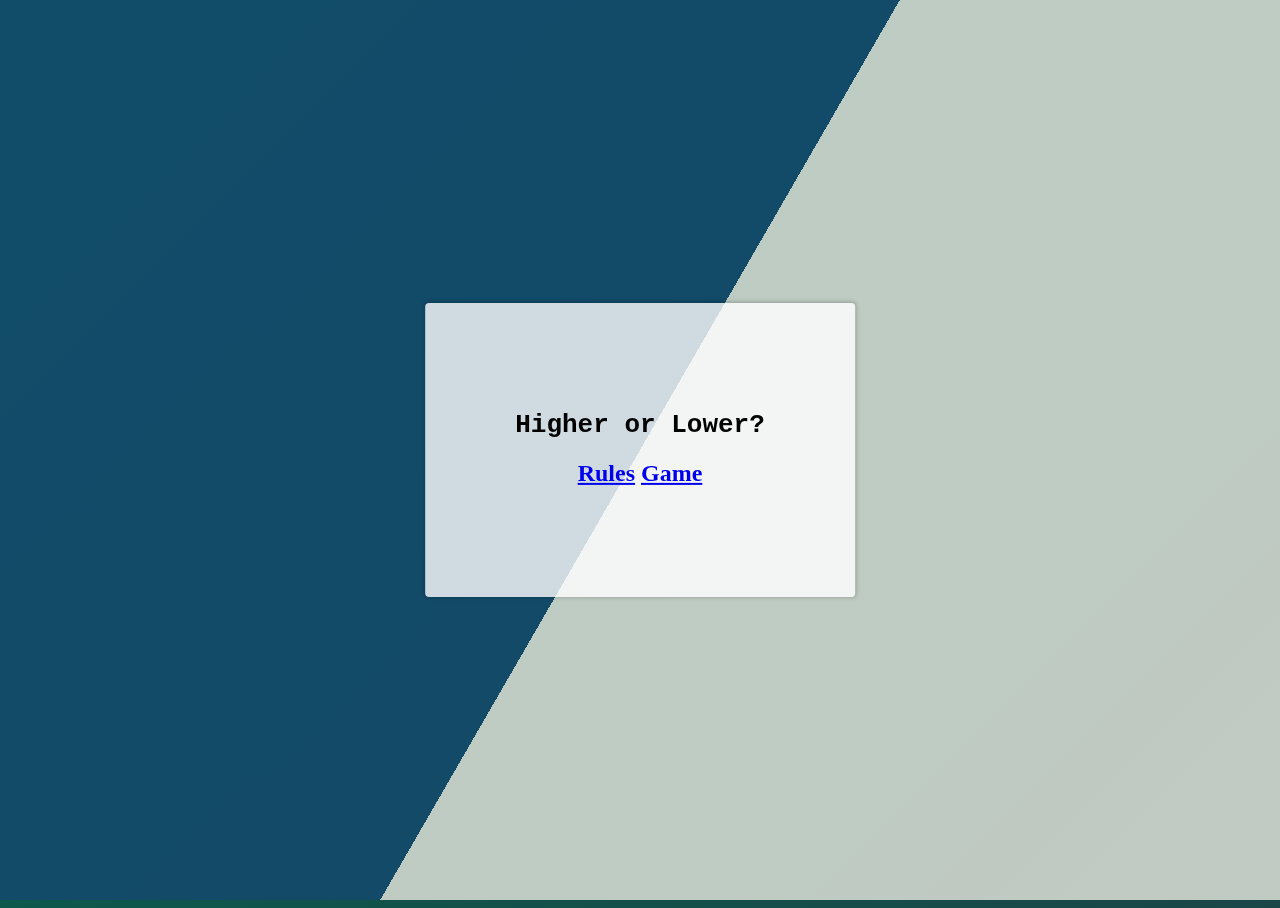
<file: index.html>
<!DOCTYPE html>
<html lang="en">

<head>
  <meta charset="UTF-8">
  <meta name="viewport" content="width=device-width, initial-scale=1.0">
  <meta http-equiv="X-UA-Compatible" content="ie=edge">
  <title>Two Pages One Script</title>
  <link rel="stylesheet" href="/css/page1.css" />
</head>

<body id="users">

  <div class="background"></div>

  <div class="background background2"></div>

  <div class="background background3"></div>

  <div class="content">




    <h1>Higher or Lower?</h1>

    <h2> <a href="/pages/rules.html">Rules</a>
      <a href="/pages/game.html">Game</a>
    </h2>
    
  </div>

</body>

</html>
</file>
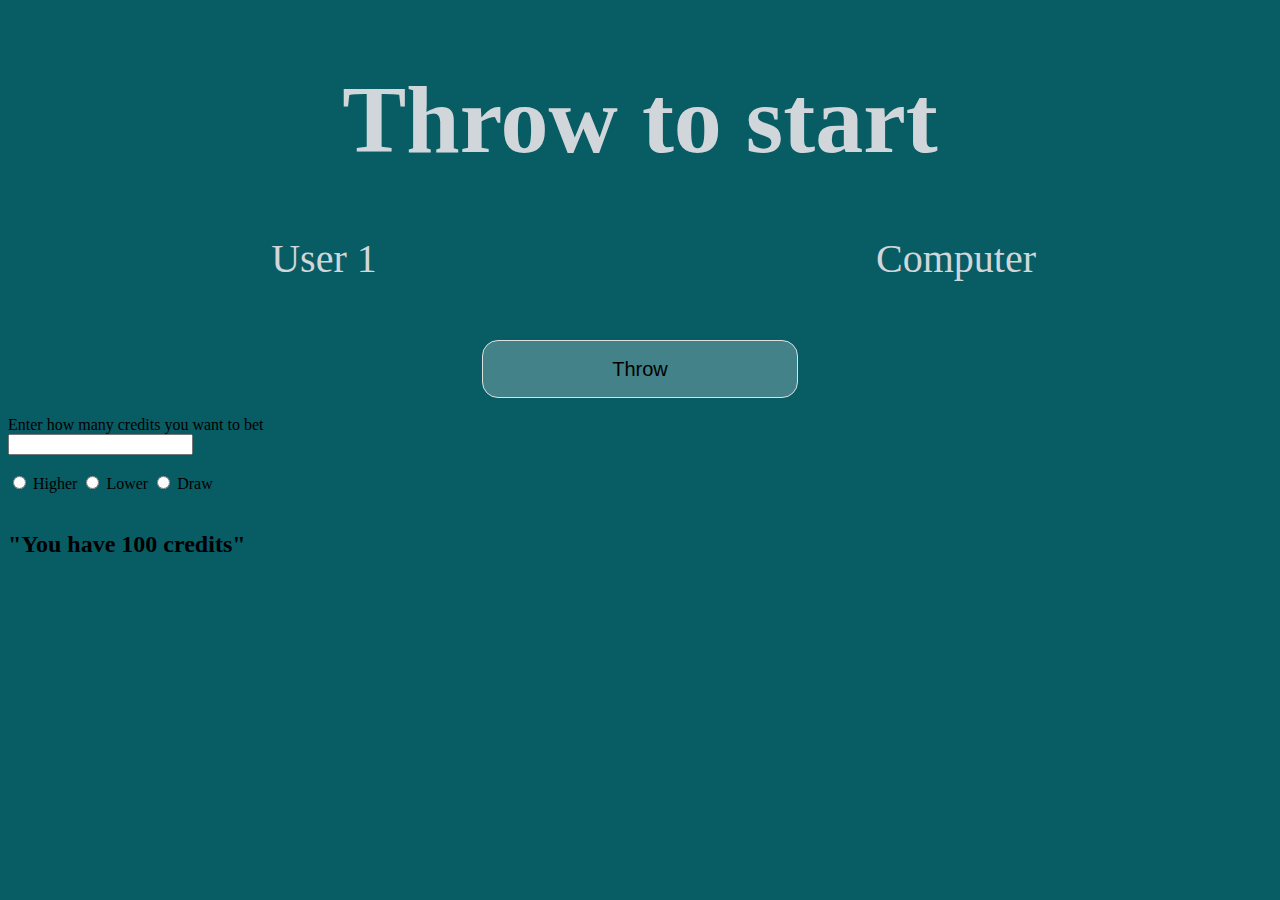
<file: pages/game.html>
<!DOCTYPE html>
<html lang="en">

<head>
    <meta charset="UTF-8">
    <meta http-equiv="X-UA-Compatible" content="IE=edge">
    <meta name="viewport" content="width=device-width, initial-scale=1.0">
    <title>Hoger of Lager</title>
    <link rel="stylesheet" href="/css/style.css">
 
</head>

<body>
    
    <h1>Throw to start</h1>
    <div class="wrapper">
        <div class="dice-area">
            
            <p id="name">User 1</p>
            <img />
        </div>
    </div>
    <div class="wrapper">
        <div class="dice-area">

            <p>Computer</p>
            <img />
        </div>
    </div>
    <div class="button-refresh">
        <button class="button" onClick="thrower();">Throw</button>
    </div>
    <section>
        <form class="betting" action="#">
          <br> Enter how many credits you want <span id="money_to_bet"></span> to bet<br>
            <input type="number" class="bet">
            <br>
        </form>
        <span class="win_or_lose"></span>
        <br>
        <span class="dollars_in_bank"></span>
    </section>

        <input type="radio" class="higherRadio" name="higherLower" value="higher">
        <label for="higherRadio">Higher</label>
        <input type="radio" class="lowerRadio" name="higherLower" value="lower">
        <label for="lowerRadio">Lower</label>
        <input type="radio" class="drawRadio" name="higherLower" value="draw">
        <label for="lowerRadio">Draw</label> <br>
        <br> 
        <h2>"You have <span class="creditNum">100</span> credits"</h2>

    <script src="/js/main.js"></script>
</body>

</html>
</file>
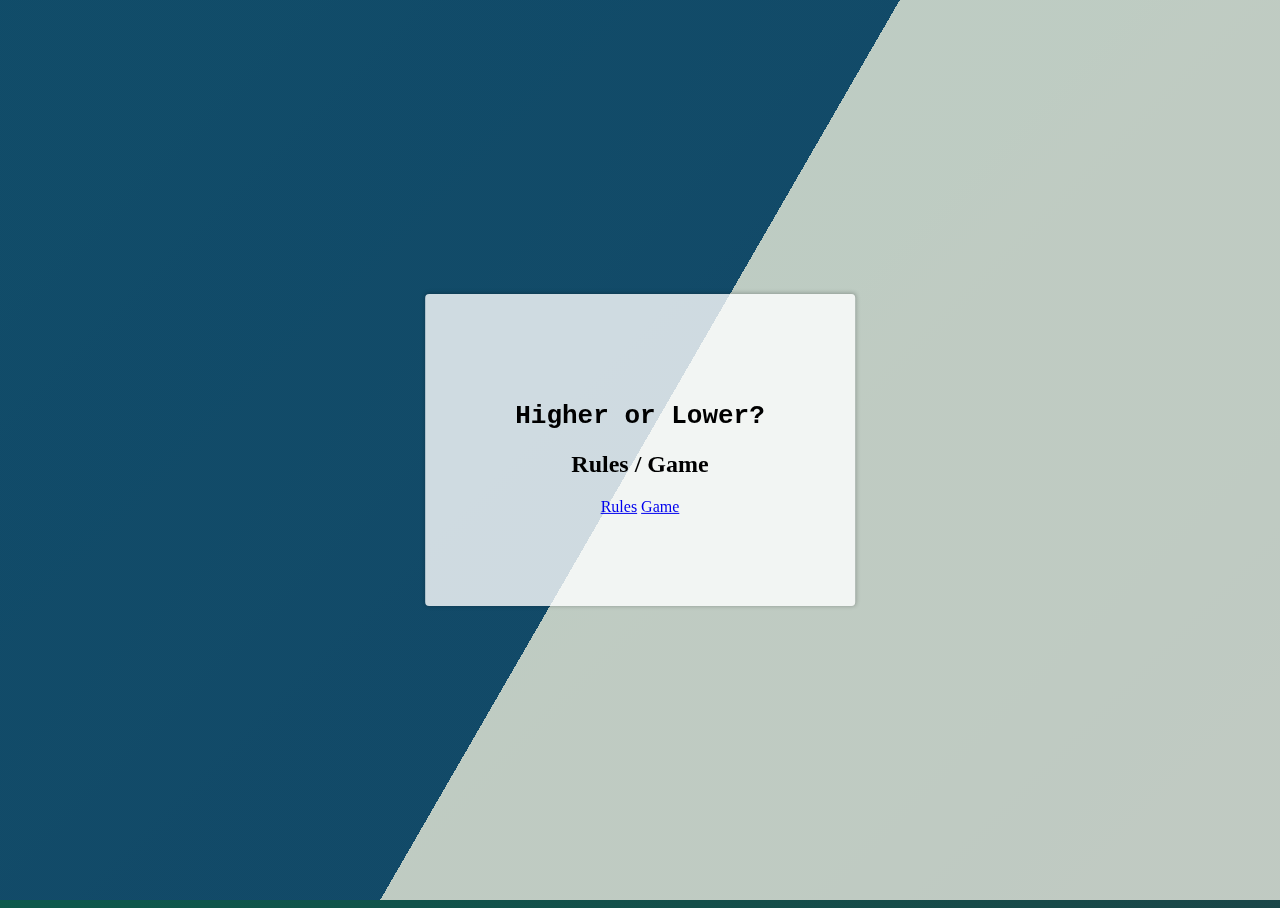
<file: pages/page1.html>
<!DOCTYPE html>
<html lang="en">

<head>
    <meta charset="UTF-8">
    <meta name="viewport" content="width=device-width, initial-scale=1.0">
    <meta http-equiv="X-UA-Compatible" content="ie=edge">
    <title>Two Pages One Script</title>
    <link rel="stylesheet" href="/css/page1.css" />
</head>

<body id="users">
<div class="background"></div>
<div class="background background2"></div>
<div class="background background3"></div>
<div class="content">
  <h1>Higher or Lower?</h1>
  <h2>Rules / Game</h2>
  <a href="rules.html">Rules</a>
  <a href="index.html">Game</a>
</div>
    
</body>

</html>
</file>
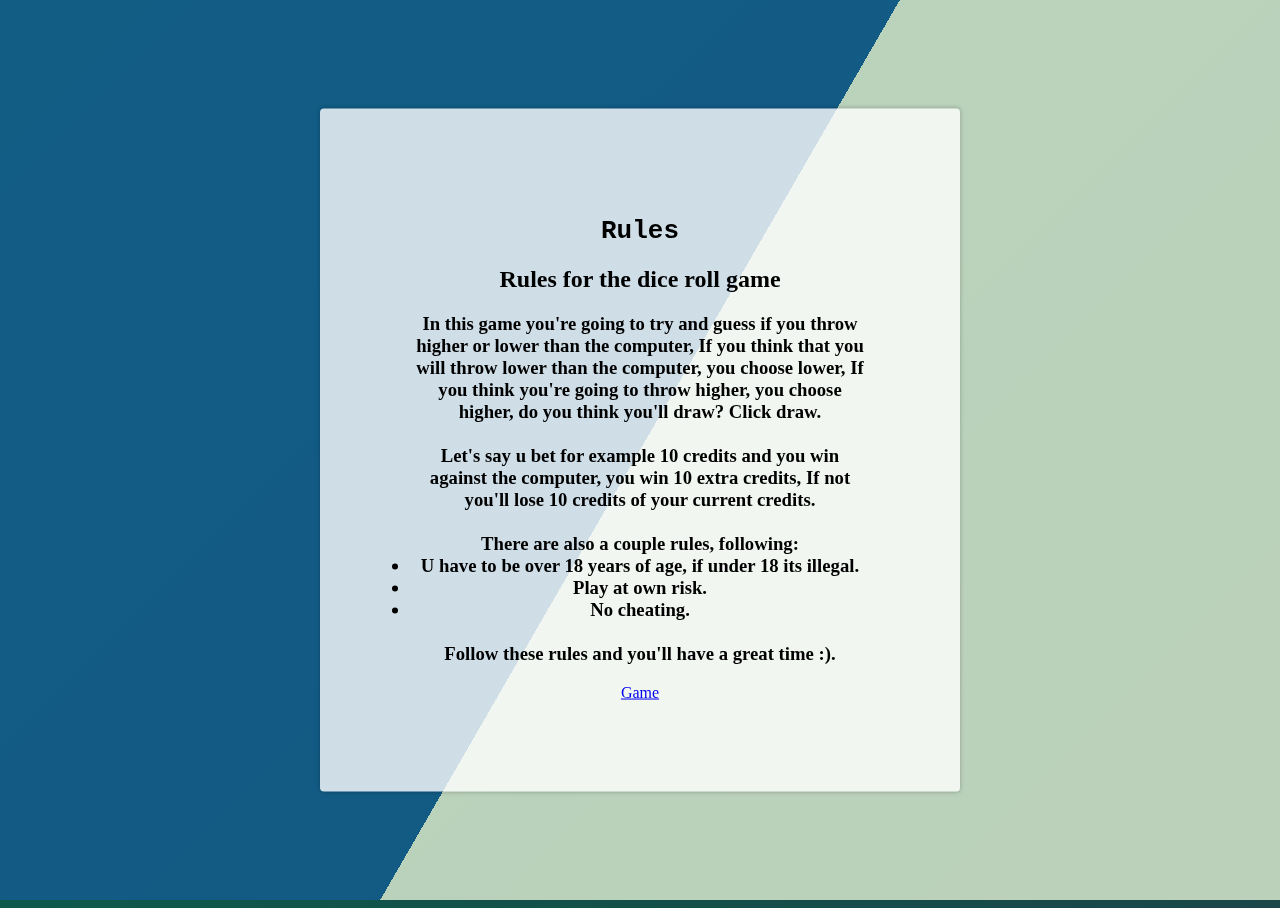
<file: pages/rules.html>
<!DOCTYPE html>
<html lang="en">

<head>
    <meta charset="UTF-8">
    <meta name="viewport" content="width=device-width, initial-scale=1.0">
    <meta http-equiv="X-UA-Compatible" content="ie=edge">
    <title>Two Pages One Script</title>
    <link rel="stylesheet" href="/css/rules.css" />
</head>

<body id="users">
    <div class="background"></div>
    <div class="background background2"></div>
    <div class="background background3"></div>
    <div class="content">
        <h1>Rules</h1>
        <h2>Rules for the dice roll game</h2>
        <h3> In this game you're going to try and guess if you throw higher or lower than the computer, If you think
            that you will throw lower than the computer, you choose lower, If you think you're going to throw higher,
            you choose higher, do you think you'll draw? Click draw.
            <br>
            <br>
            Let's say u bet for example 10 credits and you win against the computer, you win 10 extra credits, If not you'll lose
            10 credits of your current credits. <br>
            <br>
            There are also a couple rules, following: <br>


            <li>U have to be over 18 years of age, if under 18 its illegal.</li>
            <li>Play at own risk.</li>
            <li>No cheating.</li> <br>

            Follow these rules and you'll have a great time :).
        </h3>

        <a href="/pages/game.html">Game</a>
    </div>

</body>

</html>
</file>
<file: css/page1.css>
html, body {
    width: 100%;
    height:100%;
  }
  
  body {
      background: linear-gradient(-45deg, #947e78, #796c6c, #223c46, #03664f);
      background-size: 400% 400%;
      animation: gradient 10s ease infinite;
  }
  
  @keyframes gradient {
      0% {
          background-position: 0% 50%;
      }
      50% {
          background-position: 120% 50%;
      }
      100% {
          background-position: 0% 50%;
      }
  }
  .background {
    animation:slide 3s ease-in-out infinite alternate;
    background-image: linear-gradient(-60deg, rgb(216, 221, 212) 50%, rgb(19, 73, 109) 50%);
    bottom:0;
    left:-50%;
    opacity:.5;
    position:fixed;
    right:-50%;
    top:0;
    z-index:-1;
  }
  
  .background2 {
    animation-direction:alternate-reverse;
    animation-duration:4s;
  }
  
  .background3 {
    animation-duration:5s;
  }
  
  .content {
    background-color:rgba(255,255,255,.8);
    border-radius:.25em;
    box-shadow:0 0 .25em rgba(0,0,0,.25);
    box-sizing:border-box;
    left:50%;
    padding:10vmin;
    position:fixed;
    text-align:center;
    top:50%;
    transform:translate(-50%, -50%);
  }
  
  h1 {
    font-family:monospace;
  }
</file>
<file: css/style.css>
body {
		background-color: #085c64;
}
.wrapper {
    width:50%;
    text-align: center;
    float: left;
}
h1 {
    font-size: 6rem;
    color:rgb(208,214,218);
    text-align:center;
    margin-bottom: 20px;
}

.dice-area {
    text-align: center;
    display: inline-block;
}
p {
font-size: 2.5rem;
color:rgb(208,214,218);
}
img {
    width: 420px;
    text-align: center;
    margin: auto;
}

.button-refresh {
    text-align: center;
}

.button {
  align-items: center;
  background-color: rgba(240, 240, 240, 0.26);
  border: 1px solid #DFDFDF;
  border-radius: 16px;
  box-sizing: border-box;
  color: #000000;
  cursor: pointer;
  font-family: Inter, sans-serif;
  font-size: 18px;
  justify-content: center;
  line-height: 28px;
  max-width: 25%;
  padding: 14px 22px;
  text-decoration: none;
  transition: all .2s;
  user-select: none;
  -webkit-user-select: none;
  touch-action: manipulation;
  width: 25%;
}

.button:active,
.button:hover {
  outline: 0;
}

.button:hover {
  background-color: #FFFFFF;
  border-color: rgba(0, 0, 0, 0.19);
}

@media (min-width: 768px) {
  .button {
    font-size: 20px;
    min-width: 200px;
    padding: 14px 16px;
  }
}
</file>
<file: css/rules.css>
html, body {
    width: 100%;
    height:100%;
  }
  
  body {
      background: linear-gradient(-45deg, #947e78, #796c6c, #223c46, #03664f);
      background-size: 400% 400%;
      animation: gradient 10s ease infinite;
  }
  
  @keyframes gradient {
      0% {
          background-position: 0% 50%;
      }
      50% {
          background-position: 120% 50%;
      }
      100% {
          background-position: 0% 50%;
      }
  }
  .background {
    animation:slide 3s ease-in-out infinite alternate;
    background-image: linear-gradient(-60deg, rgb(211, 228, 203) 50%, rgb(19, 92, 141) 50%);
    bottom:0;
    left:-50%;
    opacity:.5;
    position:fixed;
    right:-50%;
    top:0;
    z-index:-1;
  }
  
  .background2 {
    animation-direction:alternate-reverse;
    animation-duration:4s;
  }
  
  .background3 {
    animation-duration:5s;
  }
  
  .content {
    background-color:rgba(255,255,255,.8);
    border-radius:.25em;
    box-shadow:0 0 .25em rgba(0,0,0,.25);
    box-sizing:border-box;
    left:50%;
    padding:10vmin;
    position:fixed;
    text-align:center;
    top:50%;
    transform:translate(-50%, -50%);
  }
  
  h1 {
    font-family:monospace;
  }
</file>
